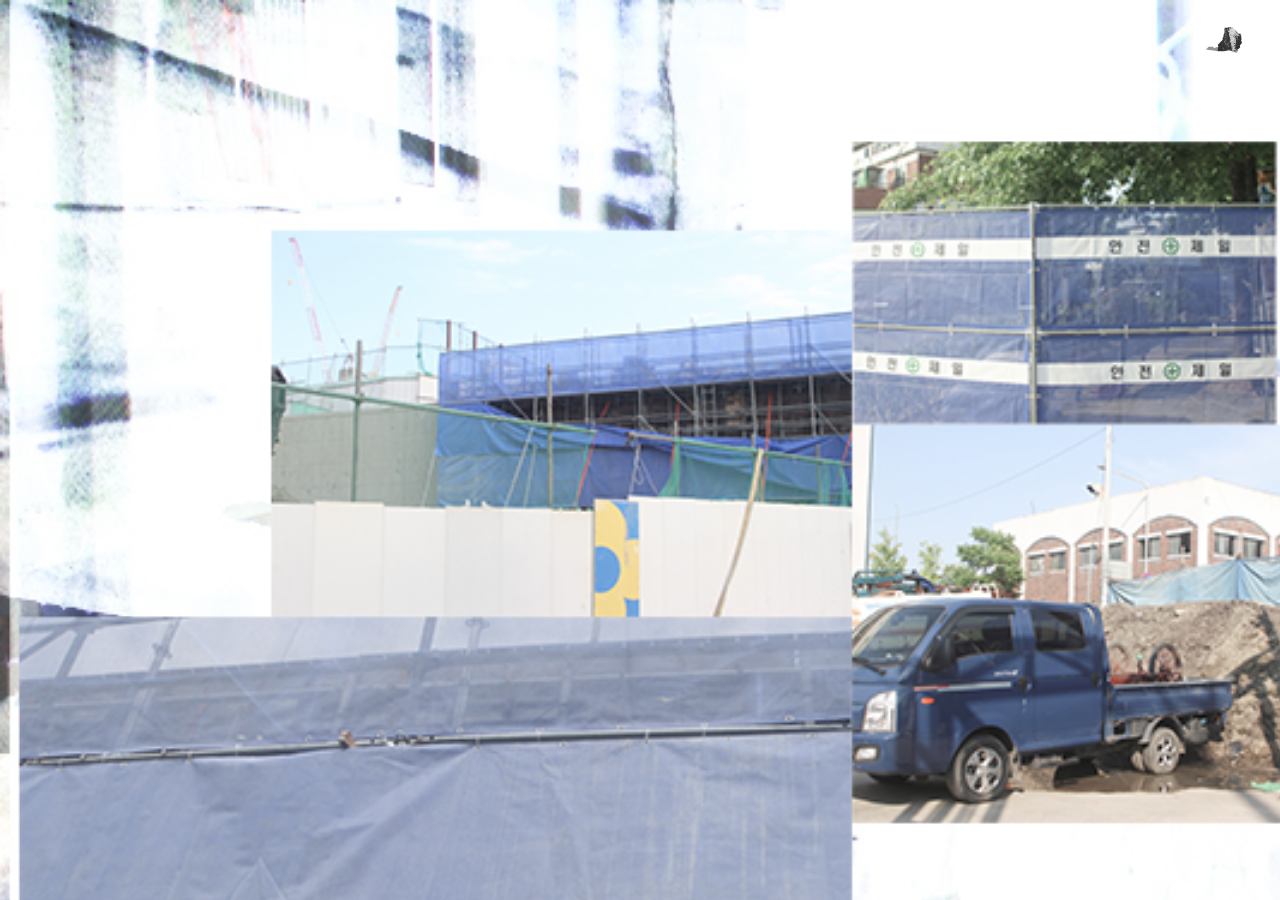
<file: main.html>
<!DOCTYPE html>
<html lang="ko">
<head>
  <meta charset="UTF-8" />
  <meta name="viewport" content="width=device-width, initial-scale=1.0, user-scalable=no" />
  <title>Portfolio</title>
  <link rel="stylesheet" href="style.css" />
</head>
<body>
  <style>
    #fade-in {
      position: fixed;
      inset: 0;
      background: #ffffff;
      z-index: 9999;
      transition: opacity 0.8s ease;
    }
  </style>
  <div id="fade-in"></div>

  <div id="ui-hint">scroll to explore</div>

  <!-- 우측 상단 홈 버튼 -->
  <div id="home-btn" title="home">
    <img src="images/landing.png" alt="home" draggable="false" />
  </div>

  <div id="viewport">
    <!-- 1. 배경 이미지 레이어 -->
    <div id="layer-bg">
      <div class="tile"></div>
      <div class="tile"></div>
      <div class="tile"></div>
      <div class="tile"></div>
      <div class="tile"></div>
      <div class="tile"></div>
      <div class="tile"></div>
      <div class="tile"></div>
      <div class="tile"></div>
    </div>

    <!-- 2. 요소 PNG 전체를 얹는 레이어 -->
    <div id="layer-elements"></div>

    <!-- 3. 클릭 영역만 담당하는 투명 레이어 -->
    <div id="layer-mid"></div>
  </div>

  <div class="panel" id="panel-a"></div>
  <div class="panel" id="panel-b"></div>
  <div class="panel" id="panel-c"></div>
  <div class="panel" id="panel-d"></div>

  <script src="main.js"></script>
  <script>
  window.addEventListener('load', () => {
    const fadeIn = document.getElementById('fade-in');
    fadeIn.style.opacity = '0';
    setTimeout(() => fadeIn.remove(), 900);

    document.getElementById('home-btn').addEventListener('click', (e) => {
      e.preventDefault();

      if (window.routeToPrintBeforeLeaving) {
        window.routeToPrintBeforeLeaving('index.html');
      } else {
        window.location.href = 'index.html';
      }
    });
  });
</script>
</body>
</html>
</file>
<file: style.css>
*, *::before, *::after { margin:0; padding:0; box-sizing:border-box; }

body {
  width:100vw; height:100vh;
  overflow:hidden;
  background:#000000;
  font-family:'Courier New', monospace;
}

#viewport {
  position:absolute;
  inset:0;
  overflow:hidden;
}

#layer-bg,
#layer-elements,
#layer-mid {
  position:absolute;
  top:0; left:0;
  will-change:transform;
}

/* 아래 → 위 순서: 배경 / 요소 이미지 / 클릭 영역 */
#layer-bg       { z-index:1; }
#layer-elements { z-index:2; pointer-events:none; }
#layer-mid      { z-index:3; pointer-events:auto; }

.tile,
.element-tile {
  position:absolute;
  background-size:100% 100%;
  background-repeat:no-repeat;
  background-position:center;
}

.tile {
  background-image:url('images/bg/사문디_배경.jpg');
}

/* 사용자가 보낸 요소 파일: 투명 PNG라 배경 위에 자연스럽게 얹힘 */
.element-tile {
  background-image:url('images/elements.png');
  pointer-events:none;
}

/* ── 조각 클릭 영역 ── */
.piece {
  position: absolute;
  cursor: pointer;
  overflow: visible;
  background: transparent;
  pointer-events: auto;
}

/* 요소 이미지는 layer-elements에서 한 장으로 보여주기 때문에
   piece 내부 이미지는 만들지 않음 */
.piece img { display:none; }

/* ── 판 시스템 ── */
.panel {
  display: none;
  position: fixed;
  top: 0; left: 0;
  width: 100vw;
  height: 100vh;
  z-index: 999;
  pointer-events: none;
  background-size: 100% 100%;
  background-repeat: no-repeat;
  background-position: center;
}
.panel img { display: none; }
#panel-a { background-image: url('images/가림막1.png'); }
#panel-b { background-image: url('images/가림막2.png'); }
#panel-c { background-image: url('images/가림막3.png'); }
#panel-d { background-image: url('images/가림막4.png'); }

/* ── 홈 버튼 ── */
#home-btn {
  position: fixed;
  top: 3vh;
  right: 3vw;
  width: 36px;
  z-index: 2000;
  cursor: pointer;
}
#home-btn img {
  width: 100%;
  height: auto;
  display: block;
  filter: brightness(0.85) contrast(0.9);
  opacity: 0.85;
}
#ui-hint {
  display:none;
}
#ui-hint.hidden { opacity:0; }

/* ── 팝업 ── */
@font-face {
  font-family: 'AppleSDGothicNeo';
  src: url('fonts/AppleSDGothicNeoR.ttf') format('truetype');
  font-weight: normal;
}
@font-face {
  font-family: 'AppleSDGothicNeo';
  src: url('fonts/AppleSDGothicNeoSB.ttf') format('truetype');
  font-weight: 600;
}

.popup {
  position: fixed;
  z-index: 300;
  background: none;
  border: none;
  padding: 0;
  width: 280px;
  animation: pop-in 0.18s ease;
  pointer-events: none;
}
@keyframes pop-in {
  from { opacity:0; transform:translateY(6px); }
  to   { opacity:1; transform:translateY(0); }
}
.popup-text {
  font-family: 'AppleSDGothicNeo', sans-serif;
  font-size: 18px;
  font-weight: normal;
  color: #ffffff;
  line-height: 1.5;
  letter-spacing: -0.06em;
  margin: 0;
  word-break: keep-all;
  overflow-wrap: break-word;
}

/* ── 길게 눌러 print 화면으로 넘어가는 숨은 트리거 ── */
.print-trigger {
  cursor: pointer;
  touch-action: none;
  -webkit-user-select: none;
  user-select: none;
  z-index: 50;
}

/* 돌 이동 영역이 다른 투명 클릭 영역에 묻히지 않도록 가장 위에 둠 */
.print-trigger {
  z-index: 50;
}


/* ── 가림막이 뜨는 순간 현재 화면 그대로 인쇄 ── */
@page {
  size: A4 landscape;
  margin: 0;
}

@media print {
  html,
  body {
    width: 297mm;
    height: 210mm;
    overflow: hidden !important;
    background: #000000 !important;
    -webkit-print-color-adjust: exact;
    print-color-adjust: exact;
  }

  #home-btn,
  #ui-hint,
  .popup,
  .print-trigger {
    display: none !important;
  }

  #viewport {
    position: fixed !important;
    inset: 0 !important;
    width: 100vw !important;
    height: 100vh !important;
    overflow: hidden !important;
    background: #000000 !important;
    -webkit-print-color-adjust: exact;
    print-color-adjust: exact;
  }

  #layer-bg,
  #layer-elements {
    -webkit-print-color-adjust: exact;
    print-color-adjust: exact;
  }

  #layer-mid {
    display: none !important;
  }

  .panel {
    display: none !important;
    position: fixed !important;
    inset: 0 !important;
    width: 100vw !important;
    height: 100vh !important;
    z-index: 9999 !important;
    background-size: 100% 100% !important;
    background-repeat: no-repeat !important;
    background-position: center !important;
    -webkit-print-color-adjust: exact;
    print-color-adjust: exact;
  }

  .panel.active-for-print {
    display: block !important;
  }
}
</file>
